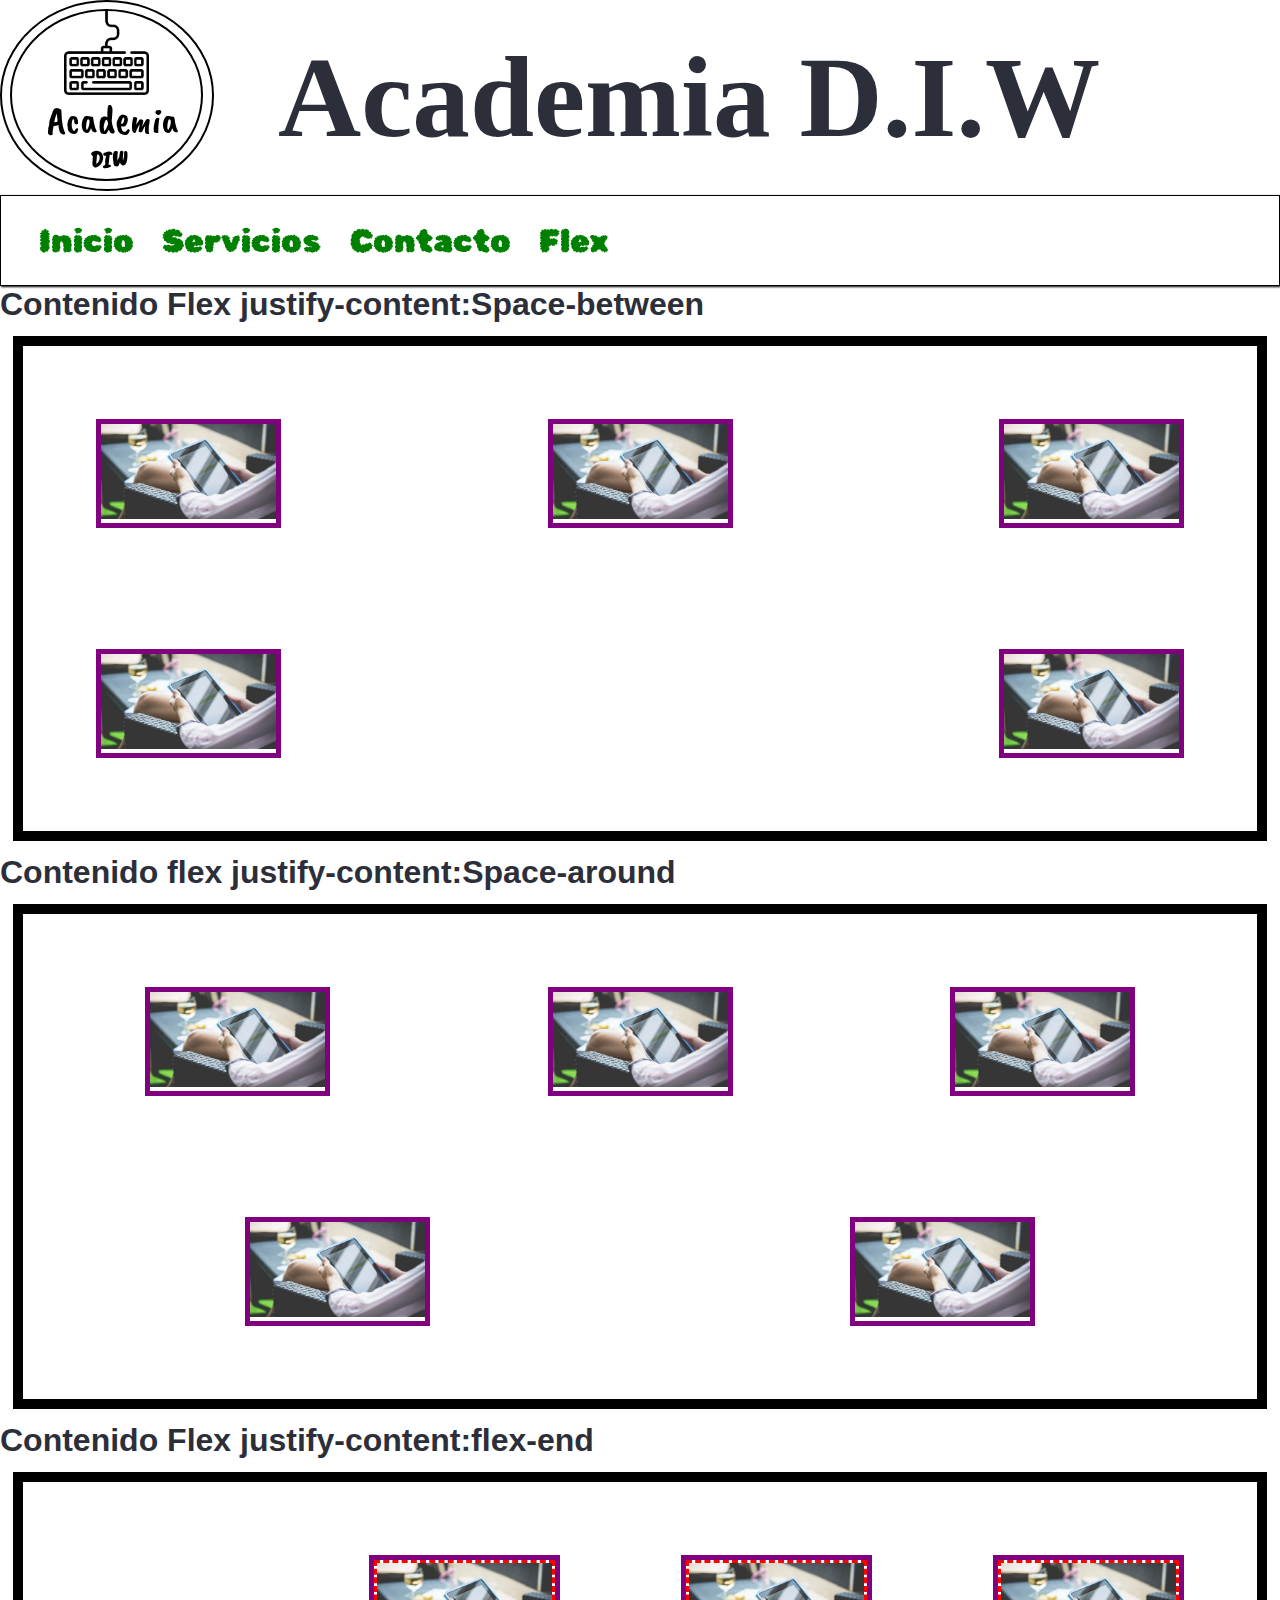
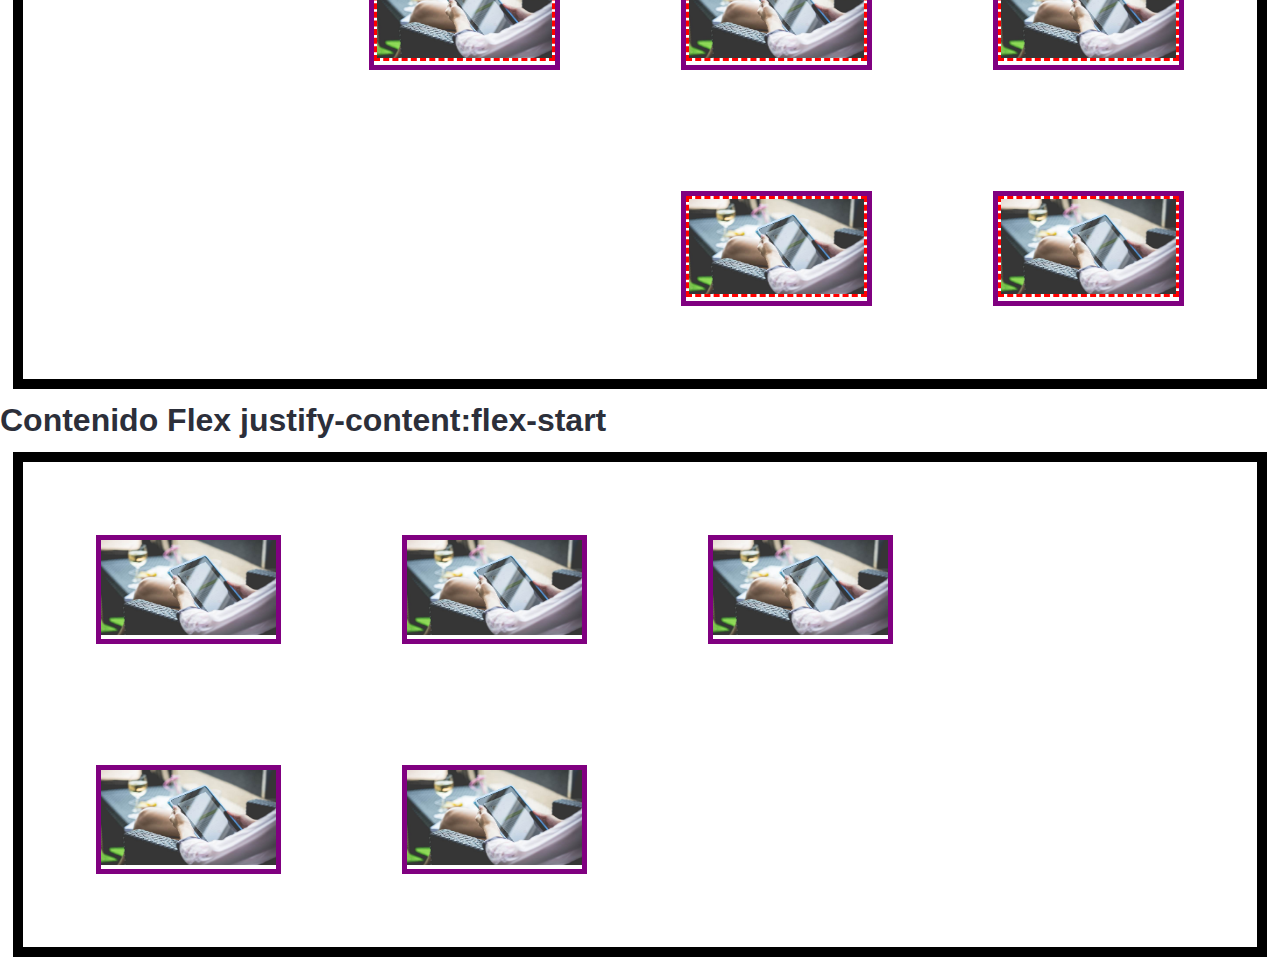
<file: flex.html>
<!DOCTYPE html>
<html lang="en">
<head>
  <meta charset="UTF-8">
  <link rel="stylesheet" type="text/css" media="screen" href="assets/css/style.css">
  <link rel="stylesheet" type="text/css" media="print" href="assets/css/print.css">
  <title> Academia D.I.W </title>
</head>
<body>
  <header>
    <a href="index.html"><img src="assets/images/Logo_escuela.png" alt="imagen logo academia diw"></a>
    <h1 class="titulo" >Academia D.I.W</h1>
  </header>

  <nav>
    <a href="index.html">Inicio</a>
    <a href="servicios.html">Servicios</a>
    <a href="contacto.html">Contacto</a>
    <a href="flex.html">Flex</a>
  </nav>
  <h1>Contenido Flex justify-content:Space-between </h1>
  <div class="contenido-space-between">
      <div class="imagen-info"><img src="./images/imagetablet.jpg" alt="imagen tablet"></div>
      <div class="imagen-info"><img src="./images/imagetablet.jpg" alt="imagen tablet"></div>
      <div class="imagen-info"><img src="./images/imagetablet.jpg" alt="imagen tablet"></div>
      <div class="imagen-info"><img src="./images/imagetablet.jpg" alt="imagen tablet"></div>
      <div class="imagen-info"><img src="./images/imagetablet.jpg" alt="imagen tablet"></div>

  </div>
  <h1>Contenido flex justify-content:Space-around </h1>
  <div class="contenido-space-around">
      <div class="imagen-info"><img src="./images/imagetablet.jpg" alt="imagen tablet"></div>
      <div class="imagen-info"><img src="./images/imagetablet.jpg" alt="imagen tablet"></div>
      <div class="imagen-info"><img src="./images/imagetablet.jpg" alt="imagen tablet"></div>
      <div class="imagen-info"><img src="./images/imagetablet.jpg" alt="imagen tablet"></div>
      <div class="imagen-info"><img src="./images/imagetablet.jpg" alt="imagen tablet"></div>

  </div>
  <h1>Contenido Flex justify-content:flex-end</h1>
  <div class="contenido-flex-end">
      <div class="imagen-info"><img src="./images/imagetablet.jpg" ></div>
      <div class="imagen-info"><img src="./images/imagetablet.jpg" ></div>
      <div class="imagen-info"><img src="./images/imagetablet.jpg" ></div>
      <div class="imagen-info"><img src="./images/imagetablet.jpg" ></div>
      <div class="imagen-info"><img src="./images/imagetablet.jpg" ></div>

  </div>
  <h1>Contenido Flex justify-content:flex-start</h1>
  <div class="contenido-flex-start">
      <div class="imagen-info"><img src="./images/imagetablet.jpg" alt="imagen tablet"></div>
      <div class="imagen-info"><img src="./images/imagetablet.jpg" alt="imagen tablet"></div>
      <div class="imagen-info"><img src="./images/imagetablet.jpg" alt="imagen tablet"></div>
      <div class="imagen-info"><img src="./images/imagetablet.jpg" alt="imagen tablet"></div>
      <div class="imagen-info"><img src="./images/imagetablet.jpg" alt="imagen tablet"></div>

  </div>

</body>
</html>
</file>
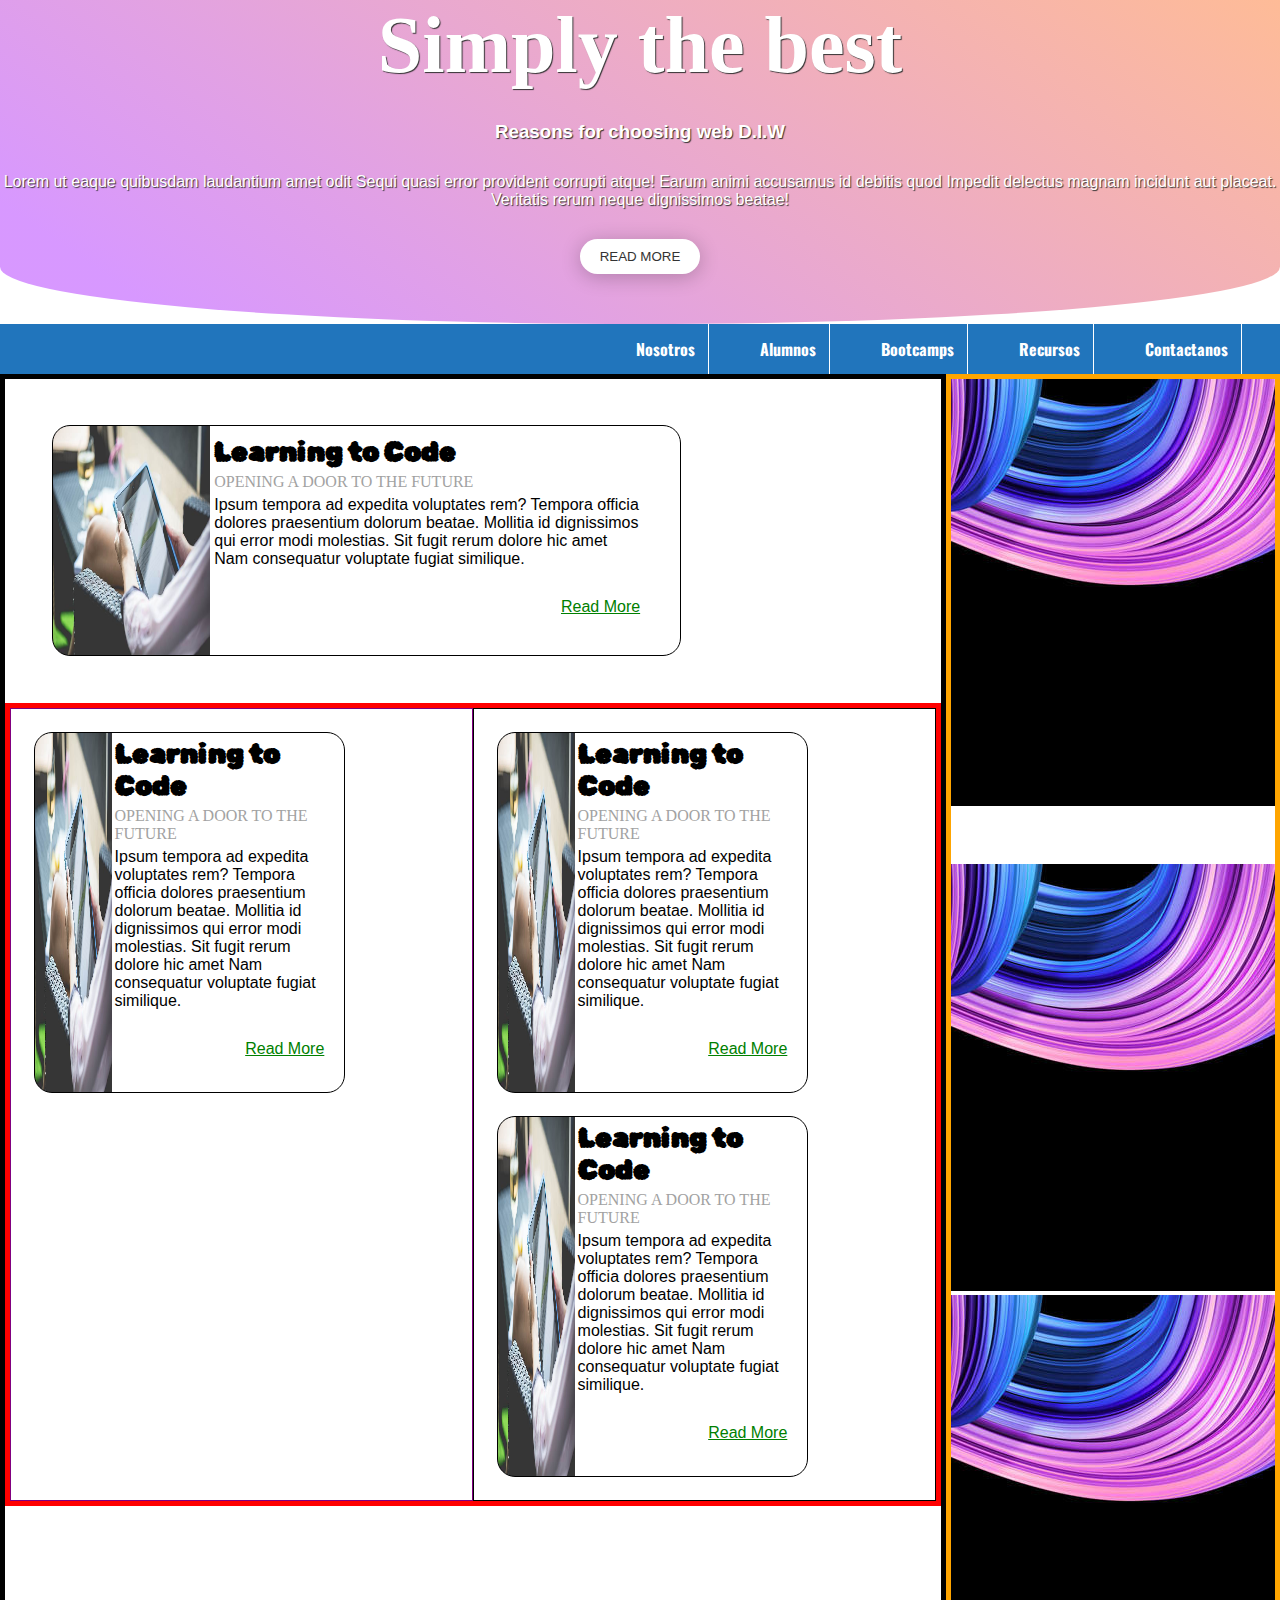
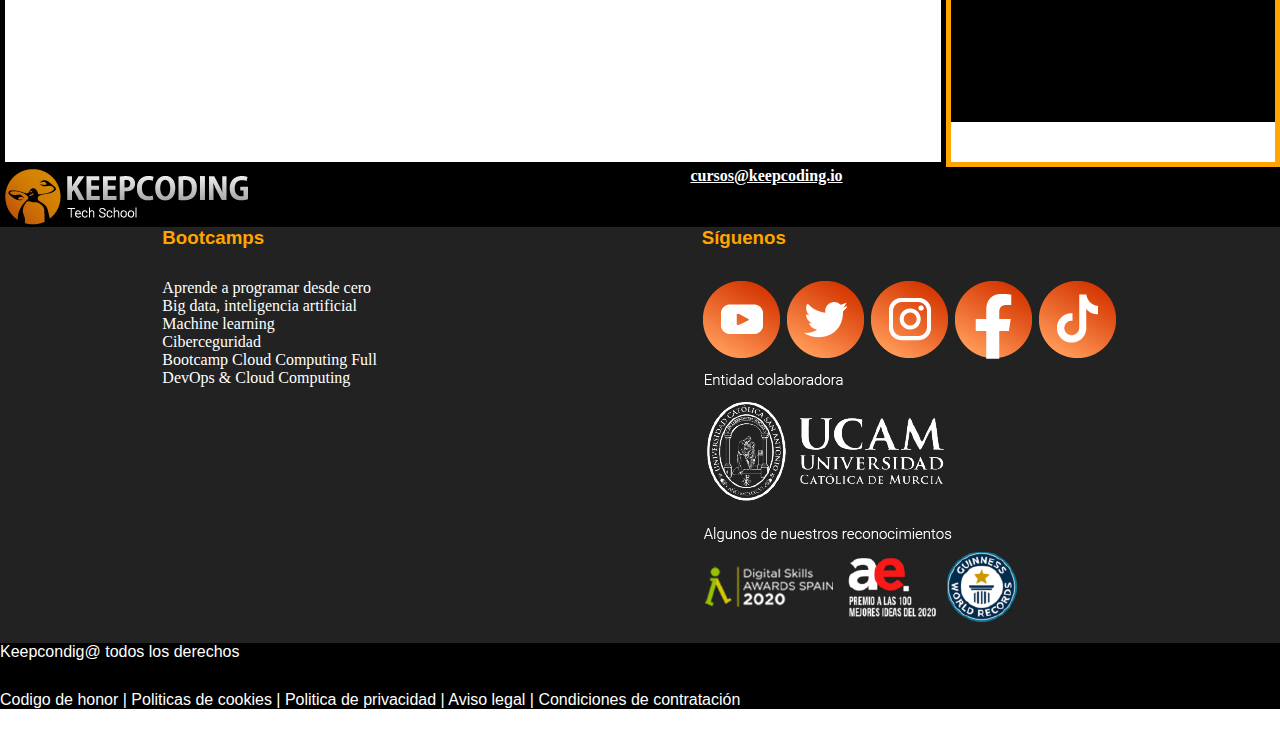
<file: maqueta.html>
<!DOCTYPE html>
<html lang="en">
<head>
  <meta charset="UTF-8">
  <meta name="viewport" content="width=device-width,initial-scale=1.0">
  <title></title>
  <link rel="stylesheet" href="./maqueta.css">
</head>
<body>
  <header>
    <div class="fondo-grandiente">
      <h1>Simply the best</h1>
      <h3>Reasons for choosing web D.I.W</h3>
      <p> Lorem ut eaque quibusdam laudantium amet odit Sequi quasi error provident corrupti atque! Earum animi accusamus id debitis quod Impedit delectus magnam incidunt aut placeat. Veritatis rerum neque dignissimos beatae!</p>
      <button>READ MORE</button>
    </div>
  </header>
  <nav>
      <ul class="lista-nav">
        <li><a class="enlaces" href="#"> Nosotros </a></li>
        <li><a class="enlaces" href="#"> Alumnos </a></li>
        <li><a class="enlaces" href="#"> Bootcamps </a></li>
        <li><a class="enlaces" href="#"> Recursos </a></li>
        <li><a class="enlaces" href="#"> Contactanos </a></li>
      </ul>
  
  </nav>
  <section>
    <section class="contenido">
      <section class="informacion-contenido">
                <article class="nav1">
                  <div class="card-info">
                      <div class="description">
                        <h1> Learning to Code</h1>
                        <h2>OPENING A DOOR TO THE FUTURE</h2>
                        <p>Ipsum tempora ad expedita voluptates rem? Tempora officia dolores praesentium dolorum beatae. Mollitia id dignissimos qui error modi molestias. Sit fugit rerum dolore hic amet Nam consequatur voluptate fugiat similique.</p>
                        <p class="read-more"><a href="#">Read More</a></p>
                      </div>
                  </div>
                    
                </article>
              <section class="zone-card-info">
                <article class="nav2">
                  <div class="card-info">
                      <div class="description">
                        <h1> Learning to Code</h1>
                        <h2>OPENING A DOOR TO THE FUTURE</h2>
                        <p>Ipsum tempora ad expedita voluptates rem? Tempora officia dolores praesentium dolorum beatae. Mollitia id dignissimos qui error modi molestias. Sit fugit rerum dolore hic amet Nam consequatur voluptate fugiat similique.</p>
                        <p class="read-more"><a href="#">Read More</a></p>
                      </div>
                  </div>
                
                
                </article>
                <article class="cuerpo1">
                  <div class="card-info">
                      <div class="description">
                        <h1> Learning to Code</h1>
                        <h2>OPENING A DOOR TO THE FUTURE</h2>
                        <p>Ipsum tempora ad expedita voluptates rem? Tempora officia dolores praesentium dolorum beatae. Mollitia id dignissimos qui error modi molestias. Sit fugit rerum dolore hic amet Nam consequatur voluptate fugiat similique.</p>
                        <p class="read-more"><a href="#">Read More</a></p>
                      </div>
                  </div>
                
                  <div class="card-info">
                      <div class="description">
                        <h1> Learning to Code</h1>
                        <h2>OPENING A DOOR TO THE FUTURE</h2>
                        <p>Ipsum tempora ad expedita voluptates rem? Tempora officia dolores praesentium dolorum beatae. Mollitia id dignissimos qui error modi molestias. Sit fugit rerum dolore hic amet Nam consequatur voluptate fugiat similique.</p>
                        <p class="read-more"><a href="#">Read More</a></p>
                      </div>
                  </div>
                
                </article>
              </section>
        </section>
          
          <section class="banner">
              <img src="./images/banner.jpg" alt="banners practica">
              </br>
              </br>
              </br>
              </br>
              <img src="./images/banner.jpg" alt="banners practica">
              </br>
              <img src="./images/banner.jpg" alt="banners practica">
              </br>
              </br>
              </br>
          
          </section>
  </section>
  <footer>
      <div class="keepcoding">
        <img src="./images/Logo-KeepCoding-tech-school-final.webp" alt="Logo de Keepcondig subtitulo tech school">
        <a href="#">cursos@keepcoding.io</a>
      </div>
    <div class="media-info">
        <div class="bootcamps">
            <h3>Bootcamps</h3>
            <ul>
              <li><a href="#">Aprende a programar desde cero</a></li>
              <li><a href="#">Big data, inteligencia artificial</a></li>
              <li><a href="#">Machine learning </a></li>
              <li><a href="#">Ciberceguridad</a></li>
              <li><a href="#">Bootcamp Cloud Computing Full</a></li>
              <li><a href="#">DevOps & Cloud Computing</a></li>
            </ul>
        </div>
        
        <div class="siguenos">
          <h3>Síguenos</h3>
          <ul>
            <li>
              <a href="#"><img src="./images/youtubelogo.webp" alt="logo de youtube"></a>
            </li>
            <li>
              <a href="#"><img src="./images/twtkclogo.webp" alt="logo (enlace) de twiiter"></a>
            </li>
            <li>
              <a href="#"><img src="./images/instkclogo.webp" alt=" log (enlace) de instagram"></a>
            </li>
            <li>
              <a href="#"><img src="./images/fbkclogo.webp" alt=" logo (enlace) de facebook"></a>
            </li>
            <li>
              <a href="#"><img src="./images/tiktokkc.webp" alt=" logo (enlace) de tiktok"></a>
            </li>
          </ul>
          <div class="universidad-imagen-enlace">
            <a href="#"><img src="./images/footer-kc-3-premios.webp" alt="enlace a la universidad catolica de murcia"></a>
          </div>
        </div>
    </div>
    <div class="reservado-derecho">
        <p> Keepcondig@ todos los derechos</p>
        <p>Codigo de honor | Politicas de cookies | Politica de privacidad | Aviso legal | Condiciones de contratación </p>
    </div>
  
  </footer>
</body>
</html>
</file>
<file: assets/css/style.css>
*{
  margin:0;
  padding:0;
}
img:not([alt]) { border: 3px dashed red;}
[href$=".pdf"]::after{
  content: url("../images/imagefilepdf.png");
}

/*************************************************************
 *                      CABECERA                             * 
 *            -------------------------------                *
 ************************************************************/
header{
  display: flex;
  flex-wrap: wrap;
  align-items:center;
}
h1.titulo{
  margin-left: 5%;
  font-family: 'Kolker Brush', cursive;
  font-size: 7.2em;
  text-align:center;
}
/*************************************************************/


/*************************************************************
 *                MENU CABECERA                              * 
 *       -------------------------------                     *
 ************************************************************/
nav {
  position: sticky;
  position: -webkit-sticky;
  top:0px;
  border: 1px solid black; 
  box-shadow: 1px 1px 2px 0  #000000;
  padding: 2%;
}
nav a {
  text-decoration: none;
  margin: 1%;
}
/*************************************************************/


section {
  display: flex;
  width: 100%;
}
section.seccion-articles{
  display:flex;
  flex-direction: column;
}
section.seccion-articles > article{
  border: 1px solid black;
  border-radius: 23px;
  box-shadow: 1px 1px 2px 0  #000000;
  margin: 2%;
  padding: 3%;
}


 /*************************************************************
  *       COLORES, FONDOS, TIPO DE FUENTES                    * 
  *       -------------------------------                     *
  ************************************************************/
@font-face {
  font-family:'Oswald';
  src:local('Oswald'),
  url(../webfonts/static/Oswald-Bold.ttf) format('truetype'),
  url(../webfonts/static/Oswald-ExtraLight.ttf) format('truetype'),
  url(../webfonts/static/Oswald-Light.ttf) format('truetype'),
  url(../webfonts/static/Oswald-Medium.ttf) format('truetype'),
  url(../webfonts/static/Oswald-Regular.ttf) format('truetype'),
  url(../webfonts/static/Oswald-SemiBold.ttf) format('truetype');
}
@font-face {
  font-family: 'Rubik Bubbles';
  src:local('Rubik Bubbles'),
  url(../webfonts/RubikBubbles-Regular.ttf) format('truetype');
}
h1,h3,h4,h5
{
	font-family: 'Courier 10 Pitch', sans-serif;
  color: #2c2f3a /* color de tipo negro para título */
}
article>h2{
  font-family: 'Oswald'; 
  font-weight: 200;
  font-size: 1.8em;
}
section,footer, article, input, textarea, label, form{
	font-family: 'Courier 10 Pitch', sans-serif;
}
nav a{
  font-size:xx-large;
  font-family: 'Rubik Bubbles', cursive;
  font-weight: normal;
  transition: color 0.4s linear;
}

 nav > a:link{ color: green; }
 nav > a:visited{ color: orange; }
 nav > a:hover{ color: red;}
 nav > a:active{ color: black;}
 nav > a:focus { color: purple;}

/****************************************************************/

/*************************************************************
 *       LISTAS ZONA ASIDE IZQUIERDA                         * 
 *       -------------------------------                     *
 ************************************************************/
aside{
  width:100%;
}
aside ul{
  width: 100%;
}
aside ul > li {
  background-color: #ffffff;
  margin: 2%;
  padding: 2%;
  border: 1px solid orange;
  border-radius: 13px;
  box-shadow: 1px 1px 2px 0  #000000;
  list-style-type:none;
  transition: border-width 0.6s linear;
}
aside > ul > li:hover {
  border-width: 4px;
}
aside ul > li > a { text-decoration: none; }
aside ul > li > a:link{ color: green; }
aside ul > li > a:visited{ color: #A66100; }
aside ul > li > a:hover{ color: red; }
aside ul > li > a:active{ color: #000000;}
aside ul > li > a:focus { color: purple;}
/****************************************************************/


/*************************************************************
*                   TABLA CONTACTO HTML                     *
*             ---------------------------------             *
************************************************************/
table,tr, th, td, tbody, thead{
	border: 1px solid red;
}
table{
  caption-side: bottom;
  border-collapse: collapse;
  table-layout: auto;
  text-align:center;
  width: 100%;
}
thead > tr:first-child{
  background-color: #cccccc;
  padding: 5%;
}
tr:nth-child(odd){ background-color: orange;}
tr:nth-child(even){ background-color: #005C00; color: #ffffff;}
/****************************************************************/

/*************************************************************
 *                   FORMULARIO CONTACTO HTML                *
 *             ---------------------------------             *
 ************************************************************/
div.contenido-space-between{
  display:flex;
  justify-content: space-between;
  flex-wrap: wrap;
  align-items:flex-start;
  border: 10px solid black;
  padding: 1%;
  margin: 1%;
}
div.contenido-space-around{
  display:flex;
  justify-content: space-around;
  flex-wrap: wrap;
  border: 10px solid black;
  padding: 1%;
  margin: 1%;
}
div.contenido-flex-start{
  display:flex;
  justify-content: flex-start;
  flex-wrap: wrap;
  border: 10px solid black;
  padding: 1%;
  margin: 1%;
}
div.contenido-flex-end{
  display:flex;
  justify-content: flex-end;
  flex-wrap: wrap;
  border: 10px solid black;
  padding: 1%;
  margin: 1%;
}

div.imagen-info{
  border: 5px solid purple;
  margin: 5%;
}
div.imagen-info > img{
  width: 175px;
  height: 95px;
}


/*************************************************************
 *                   FORMULARIO CONTACTO HTML                *
 *             ---------------------------------             *
 ************************************************************/
.formulario{
  width: 70%;
  margin: 0 auto;
}
.form-input{
  display:flex;
  justify-content: space-between;
  margin: 2%;
}
.form-input > input {
  margin-right: 8%;
  padding: 0.65%;
}
.form-input > label{
  margin-right: 3%;
  padding: 0.65%;
}
.datos-personales{
  padding:3%;
  margin: 2%;
}
.form-input > input[type="checkbox"]{
  margin-bottom: 2%;
}
.form-input > label[for="aceptar"]{
  width: 100%;
  margin-left: 1%;
  margin-bottom: 2%;
}
textarea{
  width: 100%;
}

.button-form{
  margin: 0 auto;
  width: 60%;
}

/****************************************************************/


/*************************************************************
 *                   FOOTER (ICONO WHATSAPP)
 *             ---------------------------------             *
 ************************************************************/
footer{
   background-color: #222222;
}

footer > h3{
  color: white;
}

footer > p {
  color: white;
}

div.footer-title{
  background-color: #000000;
  display: flex;
  justify-content: space-between;
  color: white;
  padding: 1%;
}


div.iframe{
  border-radius: 15px;
  border: 5px solid white; 
  padding: 2%;
  margin:7%;
  transition: 0.8s linear;
}

div.iframe:hover{
  transform: scale(1.3);  
}

div.redes-sociales-footer{
  margin: 7%;
}

div.validators-css{
  margin: 7%;
}


.icon-whatsapp{
  display: inline;
  position: fixed;
  bottom: 0;
  right:0;
}
.footer-info{
  display: flex;
  justify-content: space-between;
}
/****************************************************************/

@media (max-width: 960px){
  section {
    display: flex;
    flex-direction: column;
  }
}

@media (max-width: 500px){
  section {
    display: flex;
    flex-direction: column;
  }
  div.footer-info {
    display:flex;
    flex-direction: column;
    align-items: flex-start;
  }
}
</file>
<file: assets/css/print.css>
*{
  margin:0;
  padding:0;
}


/*************************************************************
 *                      CABECERA                             * 
 *            -------------------------------                *
 ************************************************************/
header{
  display: none;
}
h1.titulo{
  margin-left: 5%;
  font-family: 'Kolker Brush', cursive;
  font-size: 7.2em;
  text-align:center;
}
/*************************************************************/


/*************************************************************
 *                MENU CABECERA                              * 
 *       -------------------------------                     *
 ************************************************************/
nav {
  display:none; 
}
/*************************************************************/


section {
  display: flex;
  width: 100%;
}
section.seccion-articles{
  display:flex;
  flex-direction: column;
}
section.seccion-articles > article{
  border: 1px solid black;
  border-radius: 23px;
  box-shadow: 1px 1px 2px 0  #000000;
  margin: 2%;
  padding: 3%;
}


 /*************************************************************
  *       COLORES, FONDOS, TIPO DE FUENTES                    * 
  *       -------------------------------                     *
  ************************************************************/
@font-face {
  font-family:'Oswald';
  src:local('Oswald'),
  url(../webfonts/static/Oswald-Bold.ttf) format('truetype'),
  url(../webfonts/static/Oswald-ExtraLight.ttf) format('truetype'),
  url(../webfonts/static/Oswald-Light.ttf) format('truetype'),
  url(../webfonts/static/Oswald-Medium.ttf) format('truetype'),
  url(../webfonts/static/Oswald-Regular.ttf) format('truetype'),
  url(../webfonts/static/Oswald-SemiBold.ttf) format('truetype');
}
@font-face {
  font-family: 'Rubik Bubbles';
  src:local('Rubik Bubbles'),
  url(../webfonts/RubikBubbles-Regular.ttf) format('truetype');
}
h1,h3,h4,h5
{
	font-family: 'Courier 10 Pitch', sans-serif;
  color: #2c2f3a /* color de tipo negro para título */
}
article>h2{
  font-family: 'Oswald'; 
  font-weight: 200;
  font-size: 1.8em;
}
section,footer, article, input, textarea, label, form{
	font-family: 'Courier 10 Pitch', sans-serif;
}
nav a{
  font-size:xx-large;
  font-family: 'Rubik Bubbles', cursive;
  font-weight: normal;
  transition: color 0.4s linear;
}

 nav > a:link{ color: green; }
 nav > a:visited{ color: orange; }
 nav > a:hover{ color: red;}
 nav > a:active{ color: black;}
 nav > a:focus { color: purple;}

/****************************************************************/

/*************************************************************
 *       LISTAS ZONA ASIDE IZQUIERDA                         * 
 *       -------------------------------                     *
 ************************************************************/
aside{
  display:none;
}
/****************************************************************/


/*************************************************************
*                   TABLA CONTACTO HTML                     *
*             ---------------------------------             *
************************************************************/
table,tr, th, td, tbody, thead{
	border: 1px solid red;
}
table{
  caption-side: bottom;
  border-collapse: collapse;
  table-layout: auto;
  text-align:center;
  width: 100%;
}
thead > tr:first-child{
  background-color: #cccccc;
  padding: 5%;
}
tr:nth-child(odd){ background-color: orange;}
tr:nth-child(even){ background-color: green;}
/****************************************************************/


/*************************************************************
 *                   FORMULARIO CONTACTO HTML                *
 *             ---------------------------------             *
 ************************************************************/
.formulario{
  width: 70%;
  margin: 0 auto;
}
.form-input{
  display:flex;
  justify-content: space-between;
  margin: 2%;
}
.form-input > input {
  margin-right: 8%;
  padding: 0.65%;
}
.form-input > label{
  margin-right: 3%;
  padding: 0.65%;
}
.datos-personales{
  padding:3%;
  margin: 2%;
}
.form-input > input[type="checkbox"]{
  margin-bottom: 2%;
}
.form-input > label[for="aceptar"]{
  width: 100%;
  margin-left: 1%;
  margin-bottom: 2%;
}
textarea{
  width: 100%;
}

.button-form{
  margin: 0 auto;
  width: 60%;
}

footer{
  display:none;
}


@media (max-width: 960px){
  section {
    display: flex;
    flex-direction: column;
  }
}


@media (max-width: 560px){
  section {
    display: flex;
    flex-direction: column;
  }
}
</file>
<file: maqueta.css>
*{
  padding:0;
  margin:0;
}

@font-face {
  font-family:'Oswald';
  src:local('Oswald'),
  url(./assets/webfonts/static/Oswald-Bold.ttf) format('truetype'),
  url(./assets/webfonts/static/Oswald-ExtraLight.ttf) format('truetype'),
  url(./assets/webfonts/static/Oswald-Light.ttf) format('truetype'),
  url(./assets/webfonts/static/Oswald-Medium.ttf) format('truetype'),
  url(./assets/webfonts/static/Oswald-Regular.ttf) format('truetype'),
  url(./assets/webfonts/static/Oswald-SemiBold.ttf) format('truetype');
}
@font-face {
  font-family: 'Rubik Bubbles';
  src:local('Rubik Bubbles'),
  url(./assets/webfonts/RubikBubbles-Regular.ttf) format('truetype');
}






header{
  text-align: center;
	width: 100%;
	height: auto;
	background-size: cover;
	background-attachment: fixed;
	position: relative;
	overflow: hidden;
	border-radius: 0 0 85% 85% / 30%;
}

.fondo-grandiente{
  width: 100%;
  height: 100%;
  color: #FFF;
  text-shadow: 1px 1px 1px #333;
  background-image: linear-gradient( 35deg, #9f05ff69 10%, #fd5e086b 100%);
}

h1 {
	font-family: 'Dancing Script', cursive;
	font-size: 80px;
	margin-bottom: 30px;
}

h3, p {
	font-family: 'Open Sans', sans-serif;
	margin-bottom: 30px;
}

.card-info{
	background-image: url('./images/imagetablet.jpg');
	background-position: left;
  background-size: 25% 100%;
  background-repeat: no-repeat;
  border: 1px solid black;
  border-radius: 18px;
  margin: 5%;
  padding: 1%;
  max-width: 65%;
}

div.description {
  padding-right: 5%;
  margin-left: 25%;
  max-width: 78%;
}

div.description > h1 {
  font-family: 'Rubik Bubbles';
  font-size: 1.7rem;
  margin: 0;
}

div.description > h2 {
  font-size: 1rem;
  font-weight: 300;
  color: #a2a2a2;
  text-transform: uppercase;
  margin-top: 5px;
  margin-bottom: 5px;
}

div.descripcion > p {
  line-height: 1.6; 
}

.read-more{
  text-align: right;
}

.read-more > a {
  color: green;
  display: inline-block;
}

button {
	border: none;
	outline: none;
	padding: 10px 20px;
	border-radius: 50px;
	color: #333;
	background: #fff;
	margin-bottom: 50px;
	box-shadow: 0 3px 20px 0 #0000003b;
}
button:hover{
	cursor: pointer;
}

section.contenido{
  display:flex;
}

section.zone-card-info{
  display:flex;
  border: 5px solid red;
}

article.cuerpo1{
  border: 1px solid black;
}

article.nav2{
  border: 1px solid purple;
}

section.informacion-contenido{
  border: 5px solid black;
}


section.banner{
  border: 5px solid orange;
}


/* bloque de ul  menu de navegacion*/
.lista-nav{
  display: flex;
  justify-content:flex-end;
  background-color: #2175bc;
  overflow: auto;
  transition: background-color 1s linear;
}
.lista-nav > li{
  display:block;
  padding: 1%;
  margin-right: 3%;
  border-right: 1px solid white;
}
.lista-nav:hover{
  background-color: #fff;  
}
.lista-nav > li > a{
  font-family:'Oswald';
  text-decoration: none;
  background-color: #2175bc;
  color: #fff;
}

.keepcoding{
  background-color: #000000;
  display:flex;
}
.keepcoding > a {
  margin: 0 auto;
  font-weight:bold;
  color: #ffffff;
}

.bootcamps > h3 {
  color: orange;
}
.bootcamps li {
  list-style-type:none;
}
.bootcamps  a{
  text-decoration: none;
  color: #ffffff;
}
.media-info{
  display:flex;
  justify-content: space-around;
}
.reservado-derecho{
  background-color: #000000;
  color: #ffffff;
}
.siguenos > h3{
  color: orange;
}
.siguenos > ul>li {
  display: inline-block;
  list-style:none;
}

footer{
  background-color: #222222;
}

@media (max-width: 960px){
  section.contenido{
    display:flex;
    flex-direction: column;
  }
  .media-info{
    display:flex;
    flex-direction: column;
    align-items:center;
  }
}


@media (max-width: 500px){
  section.contenido{
    display:flex;
    flex-direction: column;
  }
  .media-info{
    display:flex;
    flex-direction: column;
    align-items:center;
  }
  section.zone-card-info{
    display:flex;
    flex-direction: column;
    align-items: center;
  }
}
</file>
